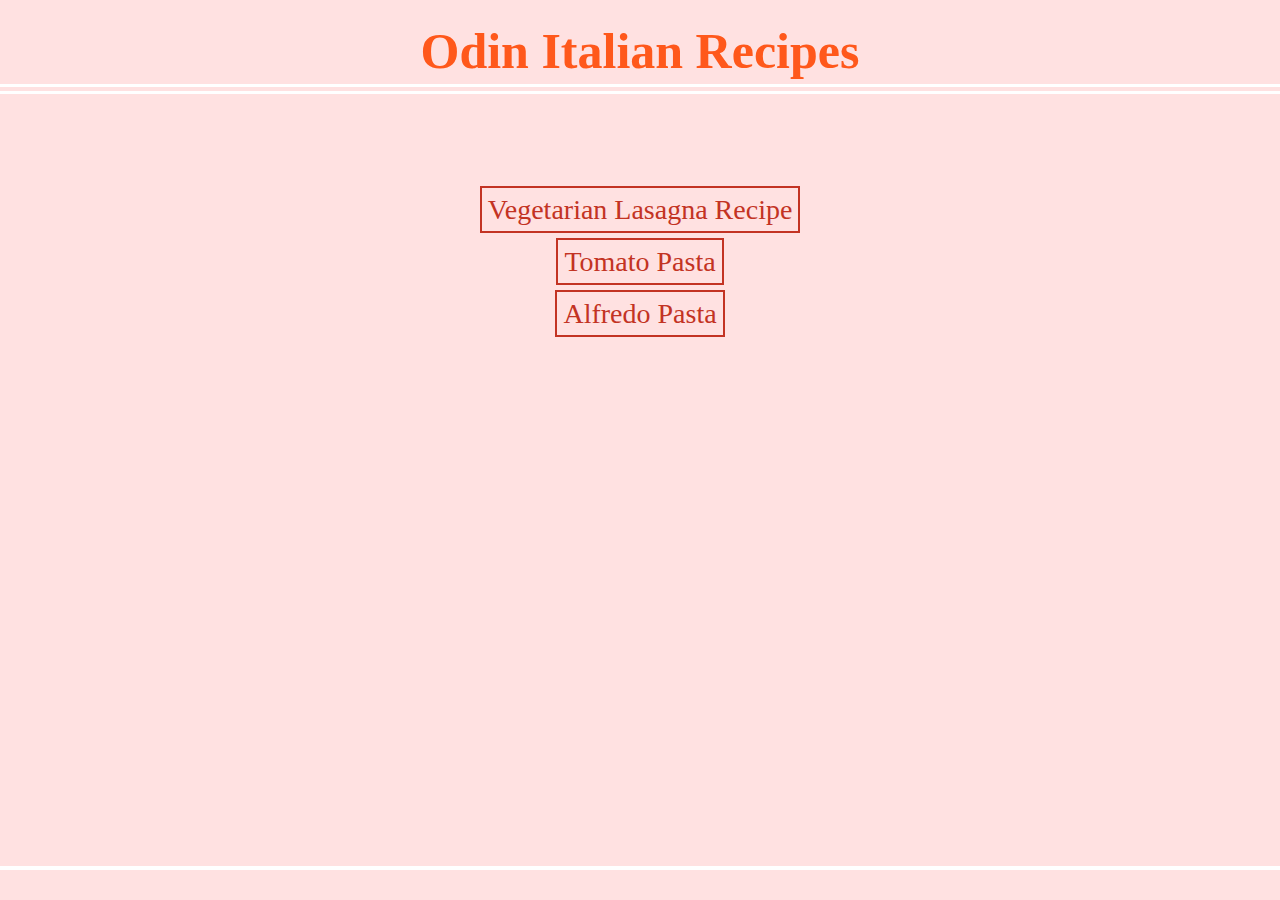
<file: index.html>
<!DOCTYPE html>
<html lang="en">
<head>
    <meta charset="UTF-8">
    <meta http-equiv="X-UA-Compatible" content="IE=edge">
    <meta name="viewport" content="width=device-width, initial-scale=1.0">
    <title>OdinItalianRecipes</title>
    <link rel="stylesheet" href="styles.css">
    <link href="https://fonts.cdnfonts.com/css/old-english-five" rel="stylesheet">
</head>

<body class="body1">
    <h1 class="header1">Odin Italian Recipes</h1>
    
    <ul class="recipes">
    <li class="recipesli"><a class="arecipes" href="recipes/lasagna.html" target="_blank" rel="noopener noreferrer">Vegetarian Lasagna Recipe</li></a>
    <li class="recipesli"><a class="arecipes" href="recipes/tomatoPasta.html" target="_blank" rel="noopener noreferrer">Tomato Pasta</li></a>
    <li class="recipesli"><a class="arecipes" href="recipes/alfredoPasta.html" target="_blank" rel="noopener noreferrer">Alfredo Pasta</li></a>
    </ul>
    
    
    <div class="bottom-line"></div>
</body>

</html>
</file>
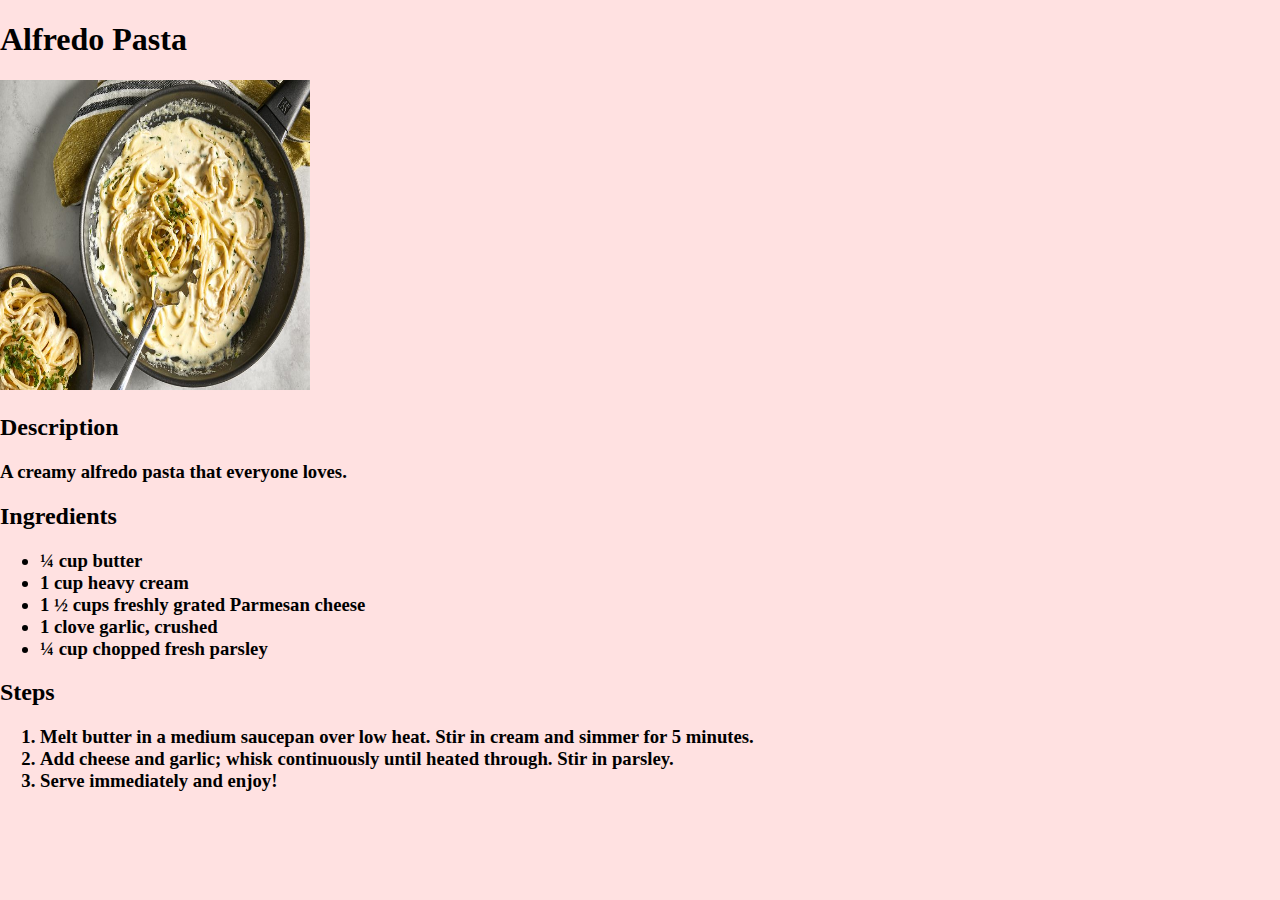
<file: recipes/alfredoPasta.html>
<!DOCTYPE html>
<html lang="en">
<head>
    <meta charset="UTF-8">
    <meta http-equiv="X-UA-Compatible" content="IE=edge">
    <meta name="viewport" content="width=device-width, initial-scale=1.0">
    <title>AlfredoPasta</title>
    <link rel="stylesheet" href="../styles.css">

</head>

<body class="body2">
    <h1>Alfredo Pasta</h1>
    <img src="../images/alfredopasta.jpg" alt="a picture of alfredo pasta" height="310" width="310">
    <h2>Description</h2>
    <h3>A creamy alfredo pasta that everyone loves.</h3>
    <h2>Ingredients</h2>
    <h3><ul>

        <li>¼ cup butter</li>
        <li>1 cup heavy cream</li>
        <li>1 ½ cups freshly grated Parmesan cheese</li>
        <li>1 clove garlic, crushed</li>
        <li>¼ cup chopped fresh parsley</li>

      </ul></h3>

      <h2>Steps</h2>
      <h3><ol>

        <li>Melt butter in a medium saucepan over low heat. Stir in cream and simmer for 5 minutes.</li>
        <li>Add cheese and garlic; whisk continuously until heated through. Stir in parsley.</li>
        <li>Serve immediately and enjoy!</li>
        

      </ol></h3>


</body>

</html>
</file>
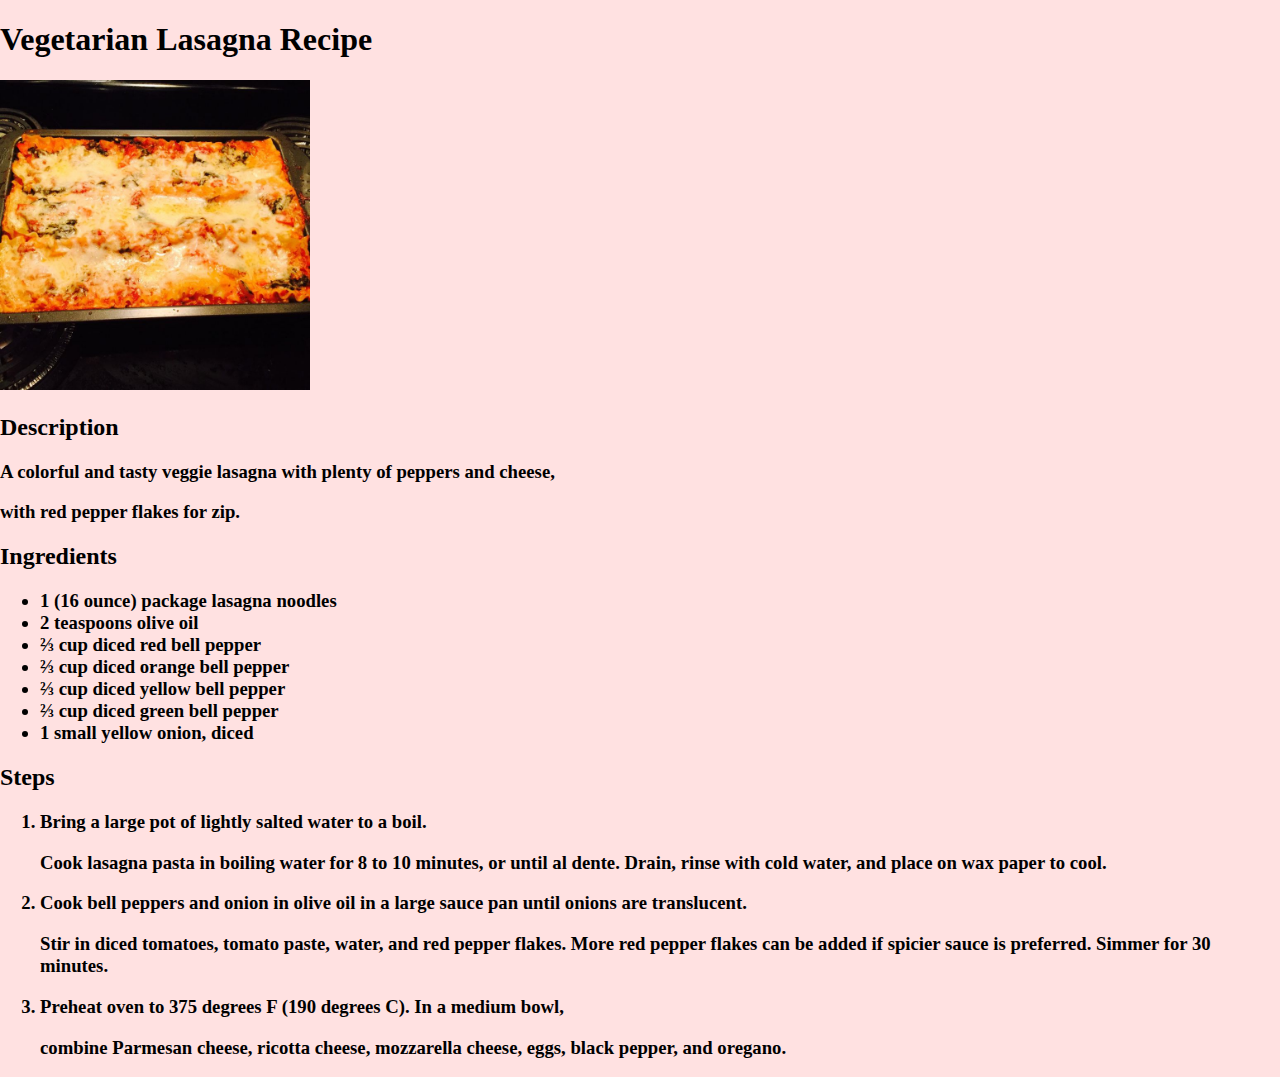
<file: recipes/lasagna.html>
<!DOCTYPE html>
<html lang="en">
<head>
    <meta charset="UTF-8">
    <meta http-equiv="X-UA-Compatible" content="IE=edge">
    <meta name="viewport" content="width=device-width, initial-scale=1.0">
    <title>VegetarianLasagnaRecipe</title>
    <link rel="stylesheet" href="../styles.css">

</head>

<body class="body2">
    <h1>Vegetarian Lasagna Recipe</h1>
    <img src="../images/lasagnaimage.jpeg" alt="a picture of lasagna" height="310" width="310">
    <h2>Description</h2>
    <h3>A colorful and tasty veggie lasagna with plenty of peppers and cheese,<p>with red pepper flakes for zip.</p></h3>
    <h2>Ingredients</h2>
    <h3><ul>

        <li>1 (16 ounce) package lasagna noodles</li>
        <li>2 teaspoons olive oil</li>
        <li>⅔ cup diced red bell pepper</li>
        <li>⅔ cup diced orange bell pepper</li>
        <li>⅔ cup diced yellow bell pepper</li>
        <li>⅔ cup diced green bell pepper</li>
        <li>1 small yellow onion, diced</li>

      </ul></h3>

      <h2>Steps</h2>
      <h3><ol>

        <li>Bring a large pot of lightly salted water to a boil. <p>Cook lasagna pasta in boiling water for 8 to 10 minutes, or until al dente. Drain, rinse with cold water, and place on wax paper to cool.</p></li>
        <li>Cook bell peppers and onion in olive oil in a large sauce pan until onions are translucent. <p>Stir in diced tomatoes, tomato paste, water, and red pepper flakes. More red pepper flakes can be added if spicier sauce is preferred. Simmer for 30 minutes.</p></li>
        <li>Preheat oven to 375 degrees F (190 degrees C). In a medium bowl, <p>combine Parmesan cheese, ricotta cheese, mozzarella cheese, eggs, black pepper, and oregano.</p></li>
        

      </ol></h3>


</body>

</html>
</file>
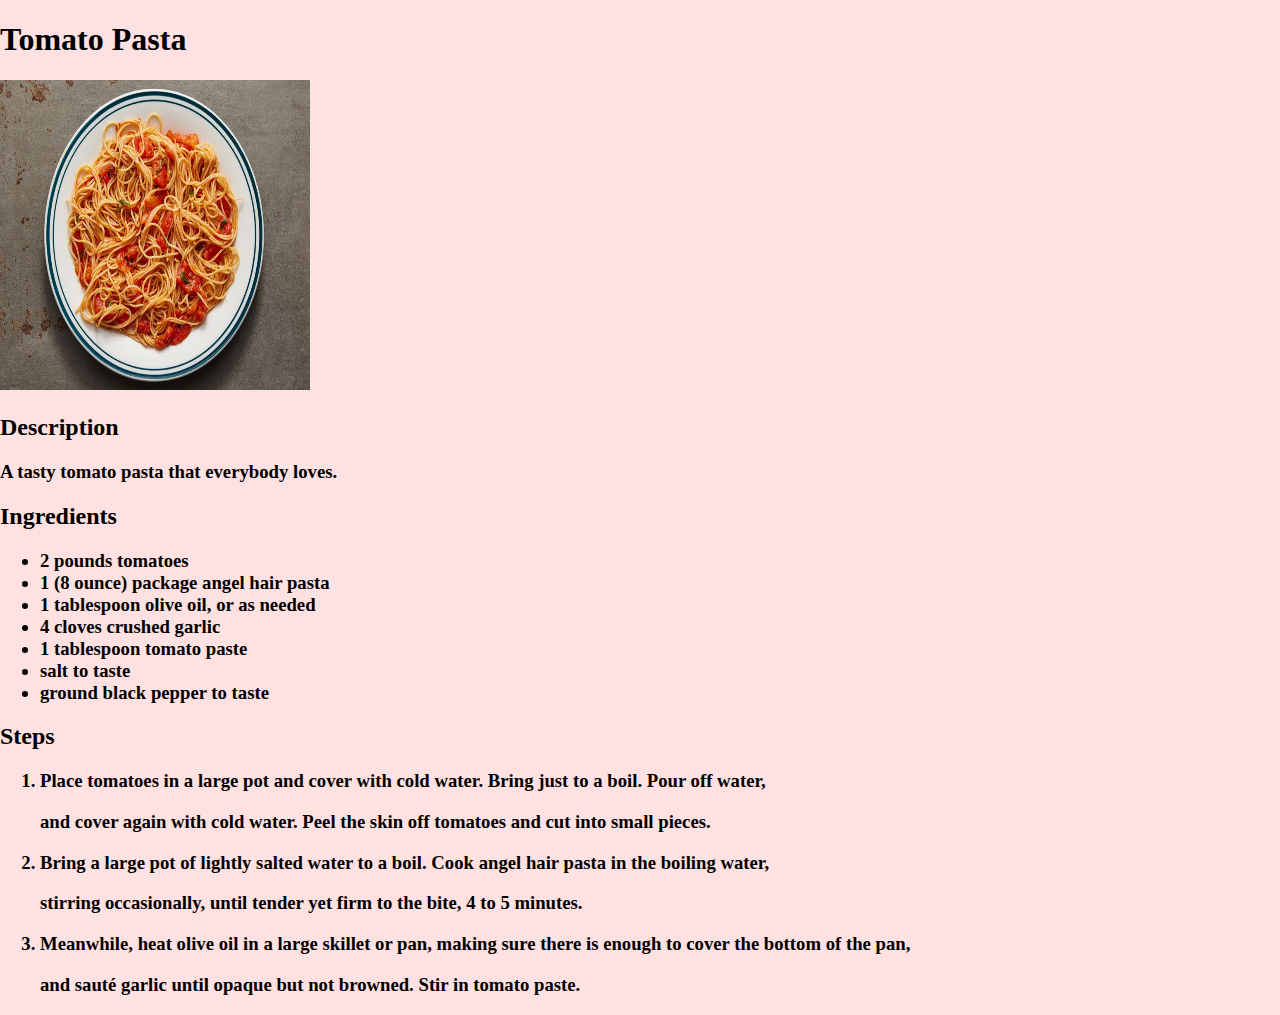
<file: recipes/tomatoPasta.html>
<!DOCTYPE html>
<html lang="en">
<head>
    <meta charset="UTF-8">
    <meta http-equiv="X-UA-Compatible" content="IE=edge">
    <meta name="viewport" content="width=device-width, initial-scale=1.0">
    <title>TomatoPasta</title>
    <link rel="stylesheet" href="../styles.css">

</head>

<body class="body2">
    <h1>Tomato Pasta</h1>
    <img src="../images/tomatopasta.jpg" alt="a picture of tomato pasta" height="310" width="310">
    <h2>Description</h2>
    <h3>A tasty tomato pasta that everybody loves.</h3>
    <h2>Ingredients</h2>
    <h3><ul>

        <li>2 pounds tomatoes</li>
        <li>1 (8 ounce) package angel hair pasta</li>
        <li>1 tablespoon olive oil, or as needed</li>
        <li>4 cloves crushed garlic</li>
        <li>1 tablespoon tomato paste</li>
        <li>salt to taste</li>
        <li>ground black pepper to taste</li>

      </ul></h3>

      <h2>Steps</h2>
      <h3><ol>

        <li>Place tomatoes in a large pot and cover with cold water. Bring just to a boil. Pour off water,<p>and cover again with cold water. Peel the skin off tomatoes and cut into small pieces.</p></li>
        <li>Bring a large pot of lightly salted water to a boil. Cook angel hair pasta in the boiling water,<p>stirring occasionally, until tender yet firm to the bite, 4 to 5 minutes.</p></li>
        <li>Meanwhile, heat olive oil in a large skillet or pan, making sure there is enough to cover the bottom of the pan,<p>and sauté garlic until opaque but not browned. Stir in tomato paste.</p></li>
        

      </ol></h3>


</body>

</html>
</file>
<file: styles.css>
/* General styles for the body */
.body1 {
    font-family: 'Old English Five', 'Times New Roman', Times, serif;
    margin: 0;
    padding: 0;
    background-color: #ffe1e1; /* Light red background */
    
}
.body2 {
    font-family: 'Times New Roman', Times, serif;
    margin: 0;
    padding: 0;
    background-color: #ffe1e1; /* Light red background */
    
}

/* Style the heading */
.header1 {
    color: #ff581b; /* Dark orange */
    text-align: center;
    margin-top: 18px;
    margin-bottom: 100px;
    /*margin overrides the margin-specific's above*/
    border-bottom: 10px double white;
    padding: 4px;
    font-weight: bold;
    font-size: 50px;
    
}

/* Style the list */
.recipes {
    list-style-type: none; /* Remove bullet points */
    padding: 0;
    text-align: center;
    
}

/* Style the list items */
.recipesli {
    margin: 20px 0;
    
}

/* Style the links */
.arecipes {
    font-family: 'Times New Roman', Times, serif;
    text-decoration: none;
    color: #c33323; /* Red */
    font-size: 28px;
    border: 2px solid #c33323;
    margin-right: 25%;
    margin-left: 25%;
    padding: 6px;
}

.arecipes:hover {
    color: #9c291c; /* Darker red on hover */
    text-decoration: underline;
    font-size: 30px;

}

.bottom-line {
    position: fixed;
    bottom: 30px;               /* Distance from the bottom of the viewport */
    left: 0;
    width: 100%;                /* Line spans the full width */
    height: 4px;
    background-color: white;    /* Line color */
}
</file>
